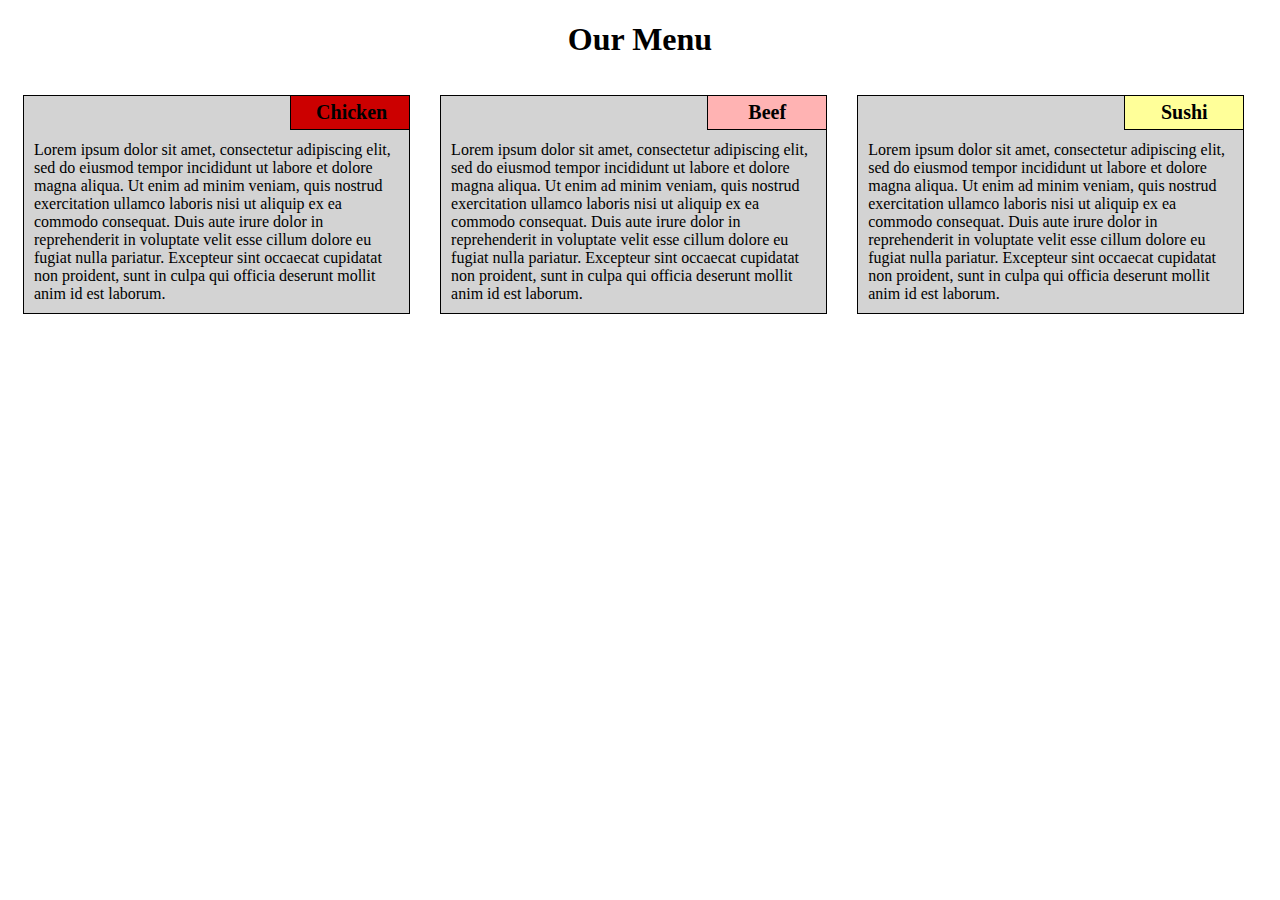
<file: module2-solution/index.html>
<!DOCTYPE html>
<html>
<head>
<meta charset="utf-8">
<meta name="viewport" content="width=device-width, initial-scale=1">
<link rel="stylesheet" type="text/css" href="css/style.css">
<title>Our Menu</title>
</head>
<body>
	<h1>Our Menu</h1>
	<div class="col-lg-1 col-md-1 col-sm-1"><h2 id="p1">Chicken</h2><p>Lorem ipsum dolor sit amet, consectetur adipiscing elit, sed do eiusmod tempor incididunt ut labore et dolore magna aliqua. Ut enim ad minim veniam, quis nostrud exercitation ullamco laboris nisi ut aliquip ex ea commodo consequat. Duis aute irure dolor in reprehenderit in voluptate velit esse cillum dolore eu fugiat nulla pariatur. Excepteur sint occaecat cupidatat non proident, sunt in culpa qui officia deserunt mollit anim id est laborum.</p></div>
	<div class="col-lg-1 col-md-1 col-sm-1"><h2 id="p2">Beef</h2><p>Lorem ipsum dolor sit amet, consectetur adipiscing elit, sed do eiusmod tempor incididunt ut labore et dolore magna aliqua. Ut enim ad minim veniam, quis nostrud exercitation ullamco laboris nisi ut aliquip ex ea commodo consequat. Duis aute irure dolor in reprehenderit in voluptate velit esse cillum dolore eu fugiat nulla pariatur. Excepteur sint occaecat cupidatat non proident, sunt in culpa qui officia deserunt mollit anim id est laborum.</p></div>
    <div class="col-lg-1 col-md-2 col-sm-1"><h2 id="p3">Sushi</h2><p>Lorem ipsum dolor sit amet, consectetur adipiscing elit, sed do eiusmod tempor incididunt ut labore et dolore magna aliqua. Ut enim ad minim veniam, quis nostrud exercitation ullamco laboris nisi ut aliquip ex ea commodo consequat. Duis aute irure dolor in reprehenderit in voluptate velit esse cillum dolore eu fugiat nulla pariatur. Excepteur sint occaecat cupidatat non proident, sunt in culpa qui officia deserunt mollit anim id est laborum.</p></div>   
</body>
</html>
</file>
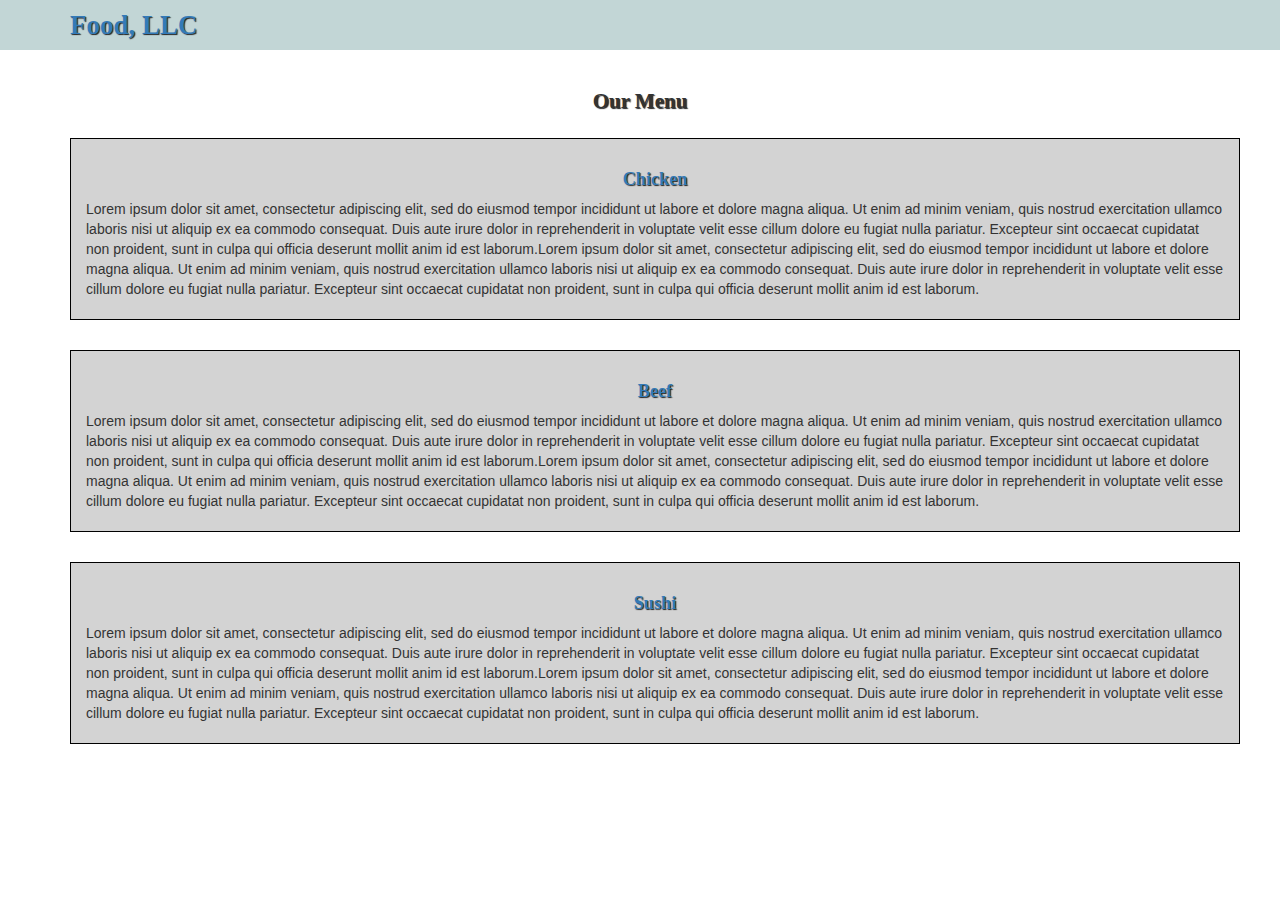
<file: module3-solution/index.html>
<!DOCTYPE html>
<html lang="en">
<head>
	<meta charset="utf-8">
	<meta http-equiv="X-UA-Compatible" content="IE=edge">
	<meta name="viewport" content="width=device-width, initial-scale=1">
	<title>Food, LLC</title>
	<link rel="stylesheet" href="css/bootstrap.min.css">
	<link rel="stylesheet" href="css/style.css">
	<link rel="stylesheet" href="https://maxcdn.bootstrapcdn.com/bootstrap/3.4.1/css/bootstrap.min.css">
        <script src="https://ajax.googleapis.com/ajax/libs/jquery/3.5.1/jquery.min.js"></script>
        <script src="https://maxcdn.bootstrapcdn.com/bootstrap/3.4.1/js/bootstrap.min.js"></script>
</head>
<body>
  <header>
	 <nav id="header-nav" class="navbar navbar-default">
	  <div class="container">
	 	<div class="navbar-header">
	 	 	<div class="navbar-brand">
	 	 		<a href="index.html"><h1>Food, LLC</h1></a>
	 	 	</div>
	 	  <button type="button" class="navbar-toggle collapsed visible-xs" data-toggle="collapse" data-target="#collapsable-nav" aria-expanded="false">
	 	  	<span class="sr-only">Toggle navigation</span>
	 	  	<span class="icon-bar"></span>
	 	  	<span class="icon-bar"></span>
	 	  	<span class="icon-bar"></span>
	 	  </button>
	 	</div>

	 	<div id="collapsable-nav" class="collapse navbar-collapse">
	 		<ul id="nav-list" class="nav navbar-nav navbar-right">
	 			<li class="visible-xs">
	 				<a href="#Chicken">
	 				Chicken
	 				</a>
	 			</li>
	 			<li class="visible-xs">
	 				<a href="#Beef">
	 					Beef
	 				</a>
	 			</li>
	 			<li class="visible-xs">
	 				<a href="#Sushi">
	 					Sushi
	 				</a>
	 			</li>
	 		</ul>
	 	</div> 
	  </div>	
     </nav>
    </header>

   <div class="container">
   	<h1 class="body-head text-center">Our Menu</h1>
   	<section class="row">
    <div class="box col-xs-12"><a name="Chicken"><h2 class="text-center title">Chicken</h2></a><p class="text-justified">Lorem ipsum dolor sit amet, consectetur adipiscing elit, sed do eiusmod tempor incididunt ut labore et dolore magna aliqua. Ut enim ad minim veniam, quis nostrud exercitation ullamco laboris nisi ut aliquip ex ea commodo consequat. Duis aute irure dolor in reprehenderit in voluptate velit esse cillum dolore eu fugiat nulla pariatur. Excepteur sint occaecat cupidatat non proident, sunt in culpa qui officia deserunt mollit anim id est laborum.Lorem ipsum dolor sit amet, consectetur adipiscing elit, sed do eiusmod tempor incididunt ut labore et dolore magna aliqua. Ut enim ad minim veniam, quis nostrud exercitation ullamco laboris nisi ut aliquip ex ea commodo consequat. Duis aute irure dolor in reprehenderit in voluptate velit esse cillum dolore eu fugiat nulla pariatur. Excepteur sint occaecat cupidatat non proident, sunt in culpa qui officia deserunt mollit anim id est laborum.</p></div>

    <div class="box col-xs-12"><a name="Beef"><h2 class="text-center title">Beef</h2></a><p class="text-justified">Lorem ipsum dolor sit amet, consectetur adipiscing elit, sed do eiusmod tempor incididunt ut labore et dolore magna aliqua. Ut enim ad minim veniam, quis nostrud exercitation ullamco laboris nisi ut aliquip ex ea commodo consequat. Duis aute irure dolor in reprehenderit in voluptate velit esse cillum dolore eu fugiat nulla pariatur. Excepteur sint occaecat cupidatat non proident, sunt in culpa qui officia deserunt mollit anim id est laborum.Lorem ipsum dolor sit amet, consectetur adipiscing elit, sed do eiusmod tempor incididunt ut labore et dolore magna aliqua. Ut enim ad minim veniam, quis nostrud exercitation ullamco laboris nisi ut aliquip ex ea commodo consequat. Duis aute irure dolor in reprehenderit in voluptate velit esse cillum dolore eu fugiat nulla pariatur. Excepteur sint occaecat cupidatat non proident, sunt in culpa qui officia deserunt mollit anim id est laborum.</p></div>

    <div class="box col-xs-12"><a name="Sushi"><h2 class="text-center title">Sushi</h2></a><p class="text-justified">Lorem ipsum dolor sit amet, consectetur adipiscing elit, sed do eiusmod tempor incididunt ut labore et dolore magna aliqua. Ut enim ad minim veniam, quis nostrud exercitation ullamco laboris nisi ut aliquip ex ea commodo consequat. Duis aute irure dolor in reprehenderit in voluptate velit esse cillum dolore eu fugiat nulla pariatur. Excepteur sint occaecat cupidatat non proident, sunt in culpa qui officia deserunt mollit anim id est laborum.Lorem ipsum dolor sit amet, consectetur adipiscing elit, sed do eiusmod tempor incididunt ut labore et dolore magna aliqua. Ut enim ad minim veniam, quis nostrud exercitation ullamco laboris nisi ut aliquip ex ea commodo consequat. Duis aute irure dolor in reprehenderit in voluptate velit esse cillum dolore eu fugiat nulla pariatur. Excepteur sint occaecat cupidatat non proident, sunt in culpa qui officia deserunt mollit anim id est laborum.</p></div>
    </section>
   </div>
   <script type="text/javascript" src="js/bootstrap.js"></script>
   <script type="text/javascript" src="js/jquery-2.1.4.min.js"></script>
   </body>
</html>
</file>
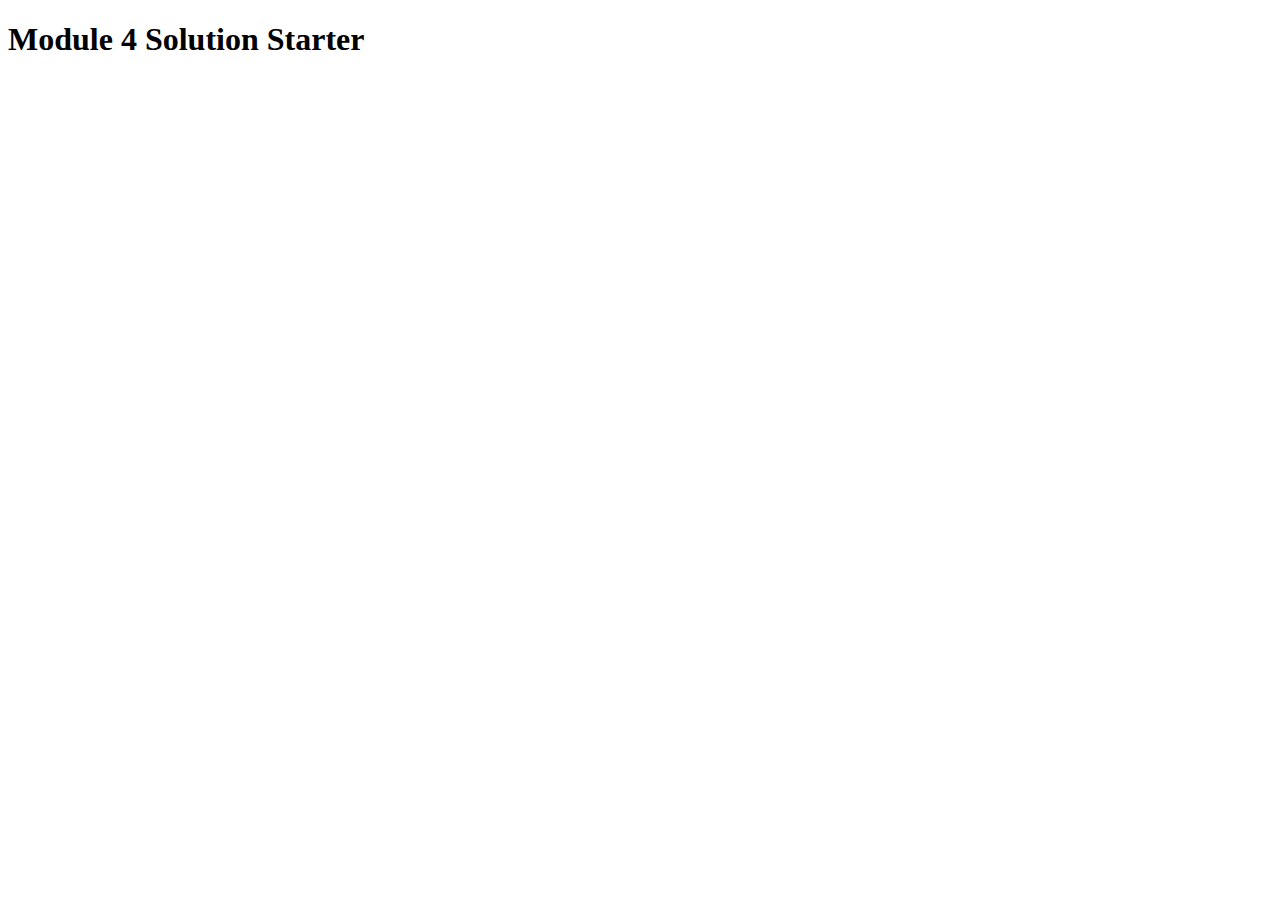
<file: module4-solution/index.html>
<!DOCTYPE html>
<html>
<head>
  <meta charset="utf-8">
  <title>Module 4 Solution Starter</title>
  <script src="SpeakHello.js"></script>
  <script src="SpeakGoodBye.js"></script>
  <script src="script.js"></script>
</head>
<body>
  <h1>Module 4 Solution Starter</h1>
</body>
</html>
</file>
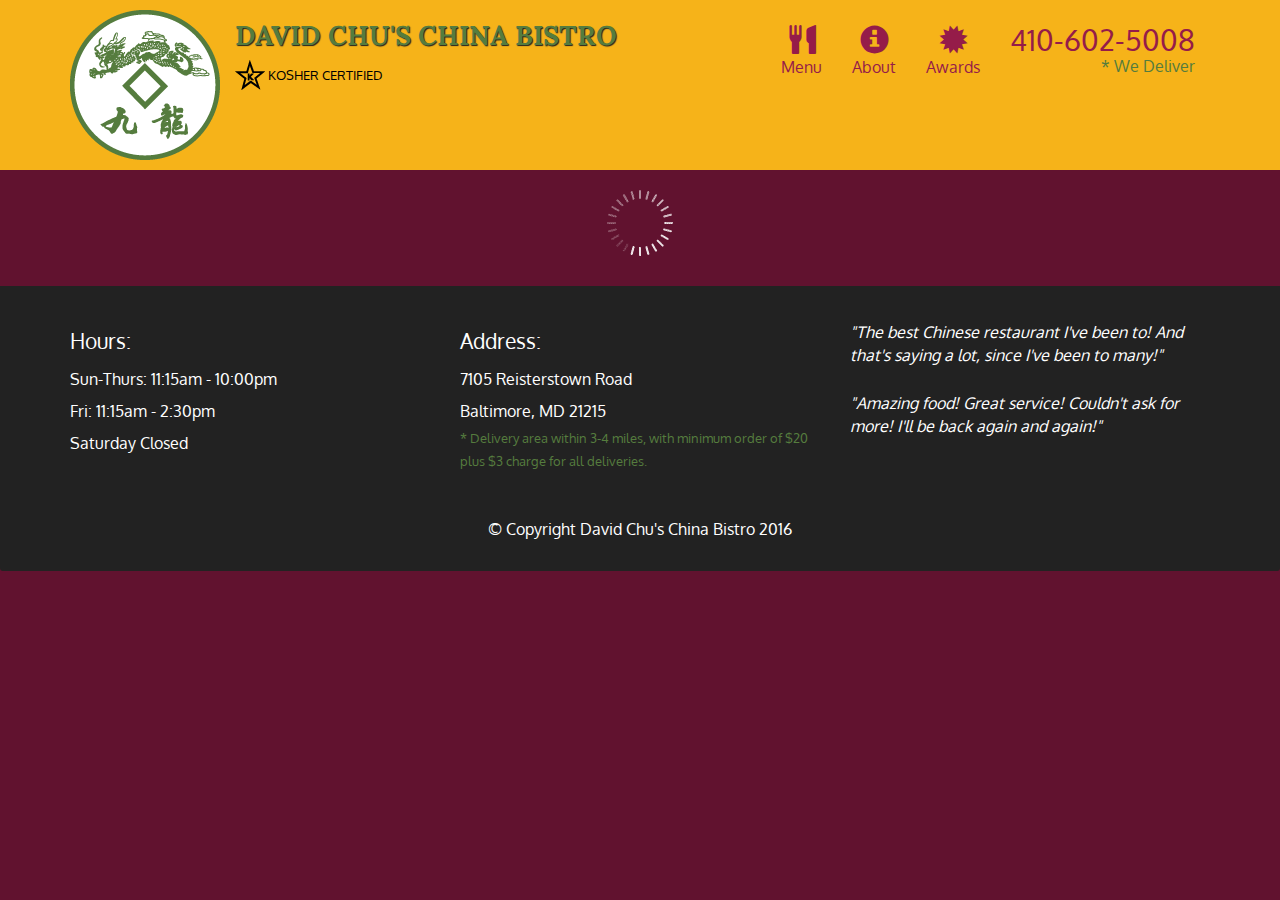
<file: module5-solution/index.html>
<!doctype html>
<html lang="en">
  <head>
    <meta charset="utf-8">
    <meta http-equiv="X-UA-Compatible" content="IE=edge">
    <meta name="viewport" content="width=device-width, initial-scale=1">
    <title>David Chu's China Bistro</title>
    <link rel="stylesheet" href="css/bootstrap.min.css">
    <link rel="stylesheet" href="css/styles.css">
    <link href='https://fonts.googleapis.com/css?family=Oxygen:400,300,700' rel='stylesheet' type='text/css'>
    <link href='https://fonts.googleapis.com/css?family=Lora' rel='stylesheet' type='text/css'>
  </head>
<body>
  <header>
    <nav id="header-nav" class="navbar navbar-default">
      <div class="container">
        <div class="navbar-header">
          <a href="index.html" class="pull-left visible-md visible-lg">
            <div id="logo-img" alt="Logo image"></div>
          </a>

          <div class="navbar-brand">
            <a href="index.html"><h1>David Chu's China Bistro</h1></a>
            <p>
              <img src="images/star-k-logo.png" alt="Kosher certification">
              <span>Kosher Certified</span>
            </p>
          </div>

          <button id="navbarToggle" type="button" class="navbar-toggle collapsed" data-toggle="collapse" data-target="#collapsable-nav" aria-expanded="false">
            <span class="sr-only">Toggle navigation</span>
            <span class="icon-bar"></span>
            <span class="icon-bar"></span>
            <span class="icon-bar"></span>
          </button>
        </div>
        
        <div id="collapsable-nav" class="collapse navbar-collapse">
           <ul id="nav-list" class="nav navbar-nav navbar-right">
            <li id="navHomeButton" class="visible-xs active">
              <a href="index.html">
                <span class="glyphicon glyphicon-home"></span> Home</a>
            </li>
            <li id="navMenuButton">
              <a href="#" onclick="$dc.loadMenuCategories();">
                <span class="glyphicon glyphicon-cutlery"></span><br class="hidden-xs"> Menu</a>
            </li>
            <li>
              <a href="#">
                <span class="glyphicon glyphicon-info-sign"></span><br class="hidden-xs"> About</a>
            </li>
            <li>
              <a href="#">
                <span class="glyphicon glyphicon-certificate"></span><br class="hidden-xs"> Awards</a>
            </li>
            <li id="phone" class="hidden-xs">
              <a href="tel:410-602-5008">
                <span>410-602-5008</span></a><div>* We Deliver</div>
            </li>
          </ul><!-- #nav-list -->
        </div><!-- .collapse .navbar-collapse -->
      </div><!-- .container -->
    </nav><!-- #header-nav -->
  </header>

  <div id="call-btn" class="visible-xs">
    <a class="btn" href="tel:410-602-5008">
    <span class="glyphicon glyphicon-earphone"></span>
    410-602-5008
    </a>
  </div>
  <div id="xs-deliver" class="text-center visible-xs">* We Deliver</div>

  <div id="main-content" class="container"></div>

  <footer class="panel-footer">
    <div class="container">
      <div class="row">
        <section id="hours" class="col-sm-4">
          <span>Hours:</span><br>
          Sun-Thurs: 11:15am - 10:00pm<br>
          Fri: 11:15am - 2:30pm<br>
          Saturday Closed
          <hr class="visible-xs">
        </section>
        <section id="address" class="col-sm-4">
          <span>Address:</span><br>
          7105 Reisterstown Road<br>
          Baltimore, MD 21215
          <p>* Delivery area within 3-4 miles, with minimum order of $20 plus $3 charge for all deliveries.</p>
          <hr class="visible-xs">
        </section>
        <section id="testimonials" class="col-sm-4">
          <p>"The best Chinese restaurant I've been to! And that's saying a lot, since I've been to many!"</p>
          <p>"Amazing food! Great service! Couldn't ask for more! I'll be back again and again!"</p>
        </section>
      </div>
      <div class="text-center">&copy; Copyright David Chu's China Bistro 2016</div>
    </div>
  </footer>

  <!-- jQuery (Bootstrap JS plugins depend on it) -->
  <script src="js/jquery-2.1.4.min.js"></script>
  <script src="js/bootstrap.min.js"></script>
  <script src="js/ajax-utils.js"></script>
  <script src="js/script.js"></script>
</body>
</html>
</file>
<file: module2-solution/css/style.css>
*{
	box-sizing: border-box;
}

h1{
	text-align: center;
}

.row{
	width: 100%;
}
/* Large devices*/
@media (min-width: 992px)
{
	.col-lg-1{
		float: left;
	}
.col-lg-1{
	width: 33%
}	
}

/*Medium devices*/
@media(min-width: 768px) and (max-width: 991px)
{
	.col-md-1, .col-md-2{
		float: left;
	}
.col-md-1{
	width: 50%
}	
.col-md-2{
     width: 100%
}
}

@media(max-width: 767px)
{
	.col-sm-1{
		float: left;
	}
.col-sm-1{
	width: 100%
}	
}

div {
	position: relative;
}

p {
	background-color: lightgray; 
	padding:45px 10px 10px 10px; 
	border:1px solid black;
	margin:15px ;
}

#p1{
	background-color: #cc0000;
	font-size: 20px;
	width: 120px;
	padding:5px 25px 5px 25px;
	border: 1px solid black;
	text-align: center;
	position: absolute;
	right: 15px;
    top: 15px;
	margin-block-start: 0;
    margin-block-end: 0;
	}

#p2{
	background-color: #ffb3b3;
	width: 120px;
	font-size: 20px;
	padding:5px 25px 5px 25px;
	border: 1px solid black;
	text-align: center;
	position: absolute;
	right: 15px;
    top: 15px;
	margin-block-start: 0;
    margin-block-end: 0;
	}

#p3{
	background-color: #ffff99;
	width: 120px;
	font-size: 20px;
	padding:5px 25px 5px 25px;
	border: 1px solid black;
	text-align: center;
	position: absolute;
	right: 15px;
    top: 15px;
	margin-block-start: 0;
    margin-block-end: 0;
	}
</file>
<file: module3-solution/css/style.css>
body{
	background-color: #ffffff;
	font-size: 16px;
}

#header-nav {
	background-color: #c2d6d6 ;
	border-radius: 0;
	border: 0;
}

.navbar-brand{
	padding-top: 25px;
}

.navbar-brand h1{
	font-family: 'Lora', serif;
	font-size: 1.5em;
	font-weight: bold;
	text-shadow: 1px 1px 1px #222;
	margin-top: 0;
	margin-bottom: 0;
	line-height: .75;
}
.navbar-brand a:hover, .navbar-brand a:focus{
	text-decoration: none;
}

#nav-list{
	margin: 10px
}
#nav-list a{
	text-align: center;
}
#nav-list a:hover {
	background-color: #E7E7E7;
}
#nav-list a span {
	font-size: 1.8em;
}
.body-head {
	font-family: 'Lora', serif;
	font-size: 1.5em;
	font-weight: bold;
	text-shadow: 1px 1px 1px #222;
}
.title{
	font-family: 'Lora', serif;
	font-size: 1.3em;
	font-weight: bold;
	text-shadow: 1px 1px 1px #222;
}
.box{
	background-color: lightgray; 
	padding:10px 10px 10px 10px; 
	border:1px solid black;
	margin:15px ;
}
@media(max-width: 768px)
{
	.col-xs-12{width: 100%;
		box-sizing: border-box;
		margin: 15px auto 15px auto;}
}
</file>
<file: module5-solution/css/styles.css>
body {
  font-size: 16px;
  color: #fff;
  background-color: #61122f;
  font-family: 'Oxygen', sans-serif;
}

/** HEADER **/
#header-nav {
  background-color: #f6b319;
  border-radius: 0;
  border: 0;
}

#logo-img {
  background: url('../images/restaurant-logo_large.png') no-repeat;
  width: 150px;
  height: 150px;
  margin: 10px 15px 10px 0;
}

.navbar-brand {
  padding-top: 25px;
}
.navbar-brand h1 { /* Restaurant name */
  font-family: 'Lora', serif;
  color: #557c3e;
  font-size: 1.5em;
  text-transform: uppercase;
  font-weight: bold;
  text-shadow: 1px 1px 1px #222;
  margin-top: 0;
  margin-bottom: 0;
  line-height: .75;
}
.navbar-brand a:hover, .navbar-brand a:focus {
  text-decoration: none;
}
.navbar-brand p { /* Kosher cert */
  color: #000;
  text-transform: uppercase;
  font-size: .7em;
  margin-top: 15px;
}
.navbar-brand p span { /* Star-K */
  vertical-align: middle;
}

#nav-list {
  margin-top: 10px;
}
#nav-list a {
  color: #951C49;
  text-align: center;
}
#nav-list a:hover {
  background: #E7E7E7;
}
#nav-list a span {
  font-size: 1.8em;
}

#phone {
  margin-top: 5px;
}
#phone a { /* Phone number */
  text-align: right;
  padding-bottom: 0;
}
#phone div { /* We Deliver */
  color: #557c3e;
  text-align: right;
  padding-right: 15px;
}

.navbar-header button.navbar-toggle, .navbar-header .icon-bar {
  border: 1px solid #61122f;
}
.navbar-header button.navbar-toggle {
  clear: both;
  margin-top: -30px;
}
/* END HEADER */

/* FOOTER */
.panel-footer {
  margin-top: 30px;
  padding-top: 35px;
  padding-bottom: 30px;
  background-color: #222;
  border-top: 0;
}
.panel-footer div.row {
  margin-bottom: 35px;
}
#hours, #address {
  line-height: 2;
}
#hours > span, #address > span {
  font-size: 1.3em;
}
#address p {
  color: #557c3e;
  font-size: .8em;
  line-height: 1.8;
}
#testimonials {
  font-style: italic;
}
#testimonials p:nth-child(2) {
  margin-top: 25px;
}
/* END FOOTER */



/* HOME PAGE */
.container .jumbotron {
  box-shadow: 0 0 50px #3F0C1F;
  border: 2px solid #3F0C1F;
}

#menu-tile, #specials-tile, #map-tile {
  height: 250px;
  width: 100%;
  margin-bottom: 15px;
  position: relative;
  border: 2px solid #3F0C1F;
  overflow: hidden;
}
#menu-tile:hover, #specials-tile:hover, #map-tile:hover {
  box-shadow: 0 1px 5px 1px #cccccc;
}
#menu-tile {
  background: url('../images/menu-tile.jpg') no-repeat;
  background-position: center;
}
#specials-tile {
  background: url('../images/specials-tile.jpg') no-repeat;
  background-position: center;
}
#menu-tile span, #specials-tile span, #map-tile span {
  position: absolute;
  bottom: 0;
  right: 0;
  width: 100%;
  text-align: center;
  font-size: 1.6em;
  text-transform: uppercase;
  background-color: #000;
  color: #fff;
  opacity: .8;
}
/* END HOME PAGE */

/* MENU CATEGORIES PAGE */
.category-tile { 
  position: relative;
  border: 2px solid #3F0C1F;
  overflow: hidden;
  width: 200px;
  height: 200px;
  margin: 0 auto 15px;
}
.category-tile span {
  position: absolute;
  bottom: 0;
  right: 0;
  width: 100%;
  text-align: center;
  font-size: 1.2em;
  text-transform: uppercase;
  background-color: #000;
  color: #fff;
  opacity: .8;
}
.category-tile:hover {
  box-shadow: 0 1px 5px 1px #cccccc;
}

#menu-categories-title + div {
  margin-bottom: 50px;
}
/* END MENU CATEGORIES PAGE */

/* SINGLE CATEGORY PAGE */
.menu-item-tile {
  margin-bottom: 25px;
}
.menu-item-tile hr {
  width: 80%;
}
.menu-item-tile .menu-item-price {
  font-size: 1.1em;
  text-align: right;
  margin-top: -15px;
  margin-right: -15px;
}
.menu-item-tile .menu-item-price span {
  font-size: .6em;
}
.menu-item-photo {
  position: relative;
  border: 2px solid #3F0C1F; 
  overflow: hidden;
  padding: 0;
  margin-right: -15px;
  margin-left: auto;
  margin-bottom: 20px;
  max-width: 250px;
}
.menu-item-photo div {
  position: absolute;
  bottom: 0;
  right: 0;
  width: 80px;
  background-color: #557c3e;
  text-align: center;
}
.menu-item-description {
  padding-right: 30px;
}
h3.menu-item-title {
  margin: 0 0 10px;
}
.menu-item-details {
  font-size: .9em;
  font-style: italic;
}
/* END SINGLE CATEGORY PAGE */


/********** Large devices only **********/
@media (min-width: 1200px) {
  .container .jumbotron {
    background: url('../images/jumbotron_1200.jpg') no-repeat;
    height: 675px;
  }
}

/********** Medium devices only **********/
@media (min-width: 992px) and (max-width: 1199px) {
  /* Header */
  #logo-img {
    background: url('../images/restaurant-logo_medium.png') no-repeat;
    width: 100px;
    height: 100px;
    margin: 5px 5px 5px 0;
  }
  /* End Header */

  /* Home Page */
  .container .jumbotron {
    background: url('../images/jumbotron_992.jpg') no-repeat;
    height: 558px;
  }
  /* End Home Page */
}

/********** Small devices only **********/
@media (min-width: 768px) and (max-width: 991px) {
  /* Home Page */
  .container .jumbotron {
    background: url('../images/jumbotron_768.jpg') no-repeat;
    height: 432px;
  }
  /* End Home Page */
}

/********** Extra small devices only **********/
@media (max-width: 767px) {
  /* Header */
  .navbar-brand {
    padding-top: 10px;
    height: 80px;
  }
  .navbar-brand h1 { /* Restaurant name */
    padding-top: 10px;
    font-size: 5vw; /* 1vw = 1% of viewport width */
  }
  .navbar-brand p { /* Kosher cert */
    font-size: .6em;
    margin-top: 12px;
  }
  .navbar-brand p img { /* Star-K */
    height: 20px;
  }

  #collapsable-nav a { /* Collapsed nav menu text */
    font-size: 1.2em;
  }
  #collapsable-nav a span { /* Collapsed nav menu glyph */
    font-size: 1em;
    margin-right: 5px;
  }

  #call-btn > a {
    font-size: 1.5em;
    display: block;
    margin: 0 20px;
    padding: 10px;
    border: 2px solid #fff;
    background-color: #f6b319;
    color: #951c49;
  }
  #xs-deliver {
    margin-top: 5px;
    font-size: .7em;
    letter-spacing: .1em;
    text-transform: uppercase;
  }
  /* End Header */

  /* Footer */
  .panel-footer section {
    margin-bottom: 30px;
    text-align: center;
  }
  .panel-footer section:nth-child(3) {
    margin-bottom: 0; /* margin already exists on the whole row */
  }
  .panel-footer section hr {
    width: 50%;
  }
  /* End Footer */

  /* Home Page */
  .container .jumbotron {
    margin-top: 30px;
    padding: 0;
  }
  #menu-tile, #specials-tile {
    width: 360px;
    margin: 0 auto 15px;
  }

  .menu-item-photo {
    margin-right: auto;
  }
  .menu-item-tile .menu-item-price {
    text-align: center;
  }
  .menu-item-description {
    text-align: center;;
  }
}


/********** Super extra small devices Only :-) (e.g., iPhone 4) **********/
@media (max-width: 479px) {
  /* Header */
  .navbar-brand h1 { /* Restaurant name */
    padding-top: 5px;
    font-size: 6vw;
  }
  /* End Header */
  
  /* Home page */
  #menu-tile, #specials-tile {
    width: 280px;
    margin: 0 auto 15px;
  }

  .col-xxs-12 {
    position: relative;
    min-height: 1px;
    padding-right: 15px;
    padding-left: 15px;
    float: left;
    width: 100%;
  }
}
</file>
